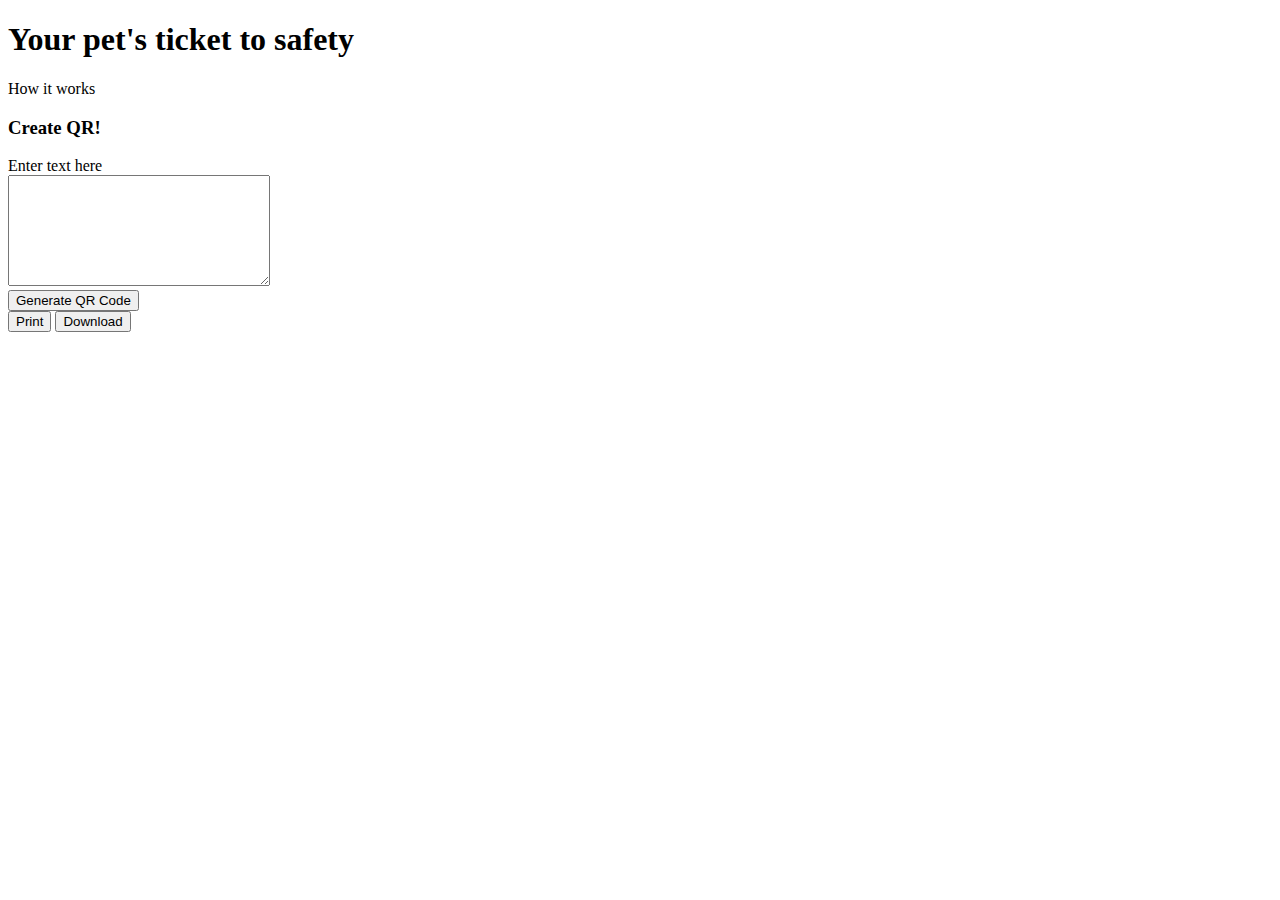
<file: index.html>
<!DOCTYPE html>
<html lang="en">
<head>
    <meta charset="UTF-8">
    <meta http-equiv="X-UA-Compatible" content="IE=edge">
    <meta name="viewport" content="width=device-width, initial-scale=1.0">
    <title>Document</title>
    <link href="https://cdn.jsdelivr.net/npm/bootstrap@5.0.2/dist/css/bootstrap.min.css" rel="stylesheet" integrity="sha384-EVSTQN3/azprG1Anm3QDgpJLIm9Nao0Yz1ztcQTwFspd3yD65VohhpuuCOmLASjC" crossorigin="anonymous">
</head>
<body>

<!-- nav -->
<!-- /nav -->
<div class="container-sm">
    <div class="row">
        <div class="context-1 text-center">
        <h1 class=" mt-2">Your pet's ticket to safety</h1>
        <!-- <div class="context-2 text-center bg-dark">
        <p class="">Welcome to QR Pet ID, the website that helps you keep your furry friends safe and secure. With our easy-to-use QR code generator, you can quickly create a unique identification code for your pet that can be scanned to reveal important information about them, such as their name, breed, and contact information for the owner.</p>
        </div> -->
        </div>
    </div>
</div>
<div class="container-sm">
    <div class="row">
        <p class="text-center">How it works</p>
<!-- steps of working -->
        <!-- <div class="row my-5">
          <div class="col-sm-4">
            <div class="card">
              <img class="card-img-top img-responsive img-fluid" src="./assets/pet1.jpg" alt="Card image">
              <div class="card-body">
                <h5 class="card-title">Oh no! Where's your pet?</h5>
                <p class="card-text">t happens. But don't worry, all important information can be found on your Pet QR profile.</p>
              </div>
            </div>
          </div>
          <div class="col-sm-4">
            <div class="card">
              <img class="card-img-top img-responsive img-fluid" src="./assets/pet2.jpg" alt="Card image">
              <div class="card-body">
                <h5 class="card-title">The finder will scan the Pet QR-tag</h5>
                <p class="card-text">Anyone with a smartphone can scan the QR code via the camera app or copy the web address. No separate app is required.</p>
              </div>
            </div>
          </div>
          <div class="col-sm-4">
            <div class="card">
              <img class="card-img-top img-responsive img-fluid" src="./assets/pet3.jpeg" alt="Card image">
              <div class="card-body">
                <h5 class="card-title">Your pet is back home!</h5>
                <p class="card-text">You will immediately receive an alert when your pet is found, including the location (if available). After contact with the finder, you and your cat will be together again soon. What a safe feeling!</p>
              </div>
            </div>
          </div>
        </div> -->
        

        </div>
    </div>
</div>

<!-- How it works -->
<div class="container">
  <div class="row">
    <h3 class="text-center" >Create QR!</h3>
  </div>
<!-- text area -->
<div class="container col-lg-5 mt-4  mx-auto shadow border bg-white p-4 rounded">
  <label for="">Enter text here</label>

<br>
<textarea class="form-control"  id="qr-data" cols="30" rows="7" onchange="generateQR()"></textarea>
<br>
<input type="button" class="btn btn-primary mx-auto d-block" id="btn" value="Generate QR Code" onclick="showDiv()">
</div>

<!-- qrcode -->
  <div class="container col-lg-5 col-md-8 mx-auto shadow border bg-white p-4 rounded">
  <div id="qrcode"  style="display: none;"></div>
  </div>

<button class="btn col-lg-5 mx-auto d-block btn-block btn-info" onclick="window.print()">Print</button>
<button class="btn col-lg-5 mx-auto d-block btn-block btn-dark">Download</button>
</div>

<!-- Footer -->

</body>
<script src="https://cdn.jsdelivr.net/npm/bootstrap@5.0.2/dist/js/bootstrap.bundle.min.js" integrity="sha384-MrcW6ZMFYlzcLA8Nl+NtUVF0sA7MsXsP1UyJoMp4YLEuNSfAP+JcXn/tWtIaxVXM" crossorigin="anonymous"></script>
</html>
</file>
